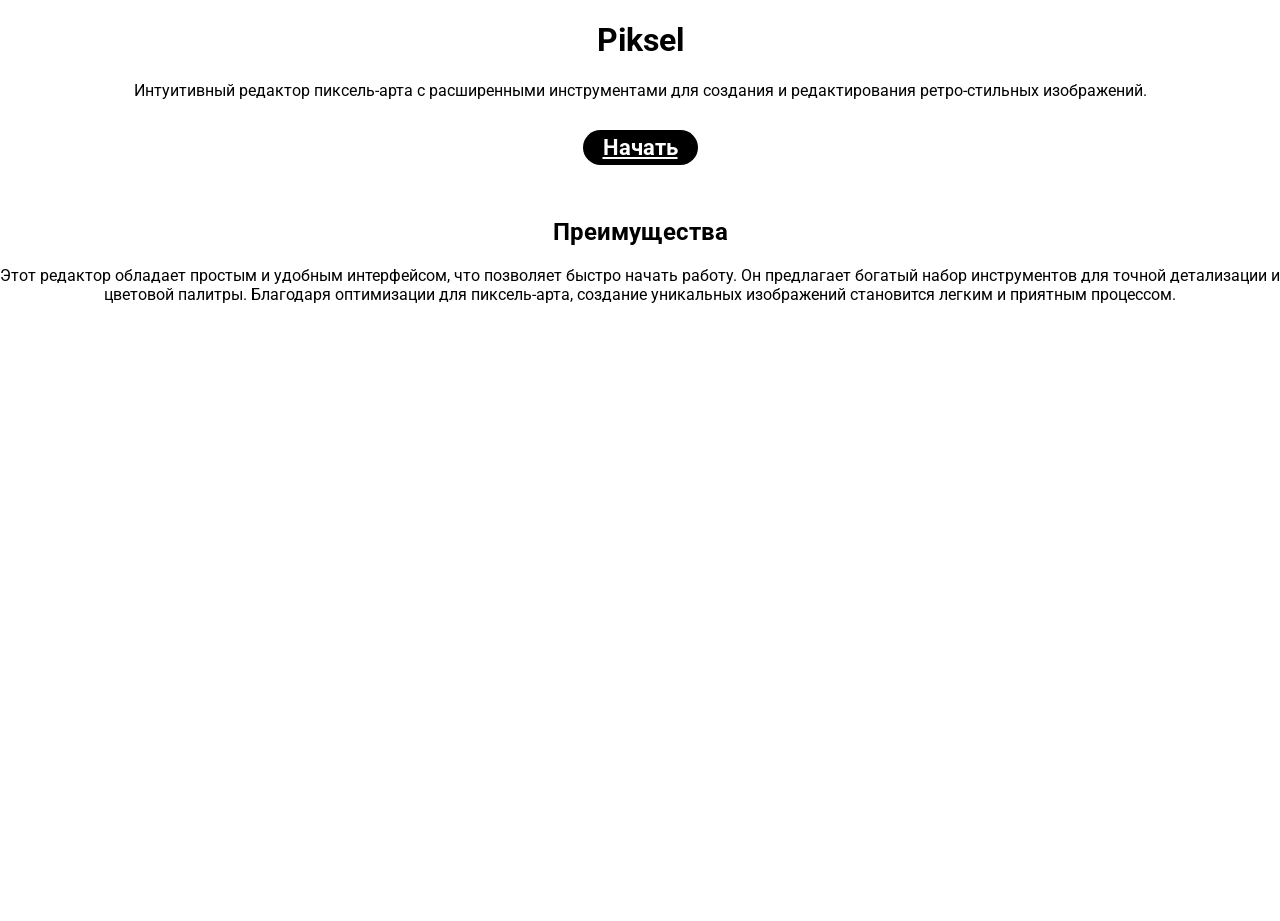
<file: index.html>
<!DOCTYPE html>
<html lang="en">
<head>
    <meta charset="UTF-8">
    <meta name="viewport" content="width=device-width, initial-scale=1.0">
    <link rel="stylesheet" href="style.css">
    <title>Piksel</title>
</head>
<body>
    <div class="title">
        <h1>Piksel</h1>
        <p>Интуитивный редактор пиксель-арта с расширенными инструментами для создания и редактирования ретро-стильных изображений.</p>
        <br>
        <a class="coolbutton" href="/draw/app">Начать</a>
        <br><br><br>
        <h2>Преимущества</h2>
        <p>Этот редактор обладает простым и удобным интерфейсом, что позволяет быстро начать работу. Он предлагает богатый набор инструментов для точной детализации и цветовой палитры. Благодаря оптимизации для пиксель-арта, создание уникальных изображений становится легким и приятным процессом.</p>
    </div>
</body>
</html>
</file>
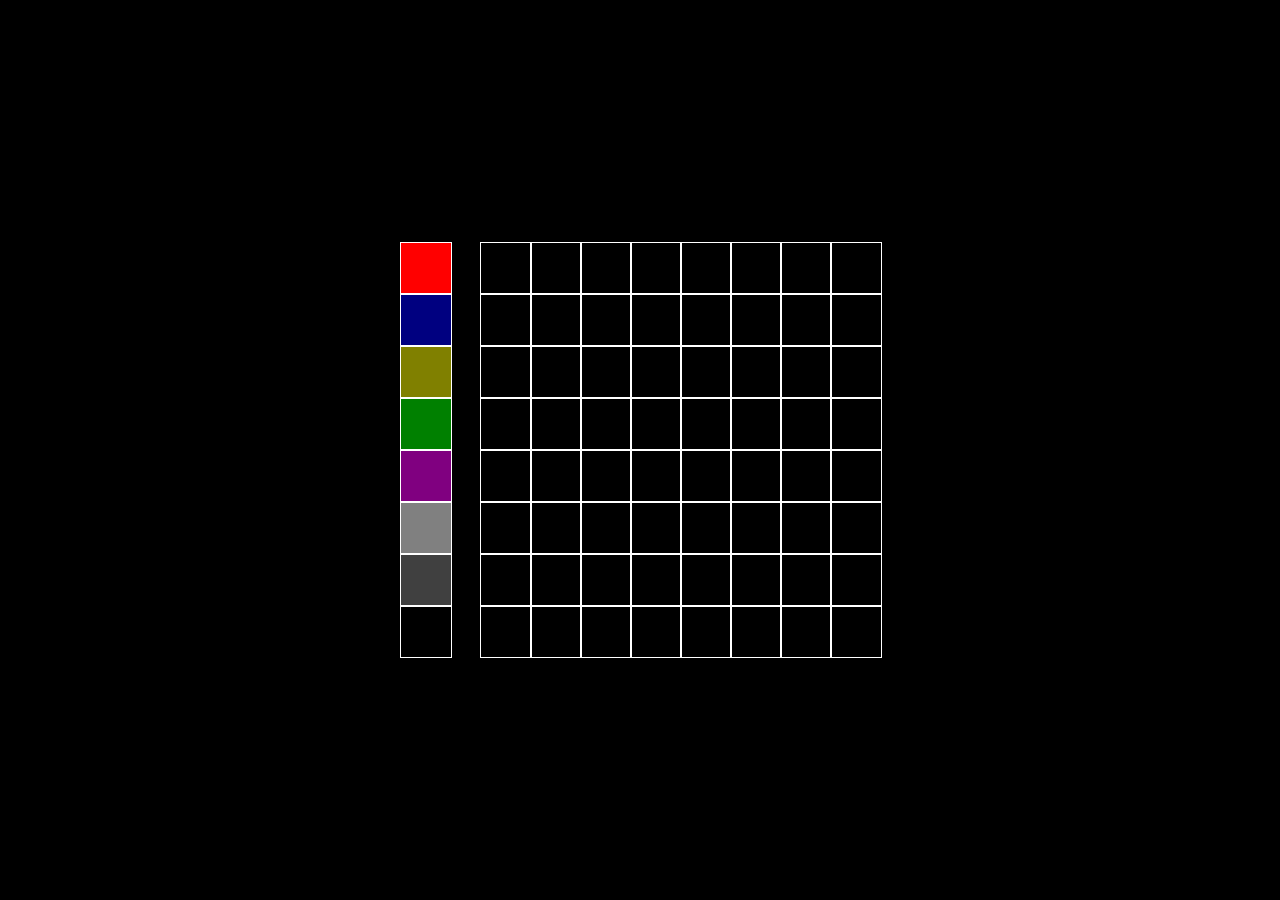
<file: app/index.html>
<!DOCTYPE html>
<html lang="en">
<head>
    <meta charset="UTF-8">
    <meta name="viewport" content="width=device-width, initial-scale=1.0">
    <link rel="stylesheet" href="style.css">
    <title>Pixel</title>
</head>
<body>
    <div class="colors">
        <div class="color red"></div>
        <div class="color blue"></div>
        <div class="color yellow"></div>
        <div class="color lime"></div>
        <div class="color pink"></div>
        <div class="color white"></div>
        <div class="color gray"></div>
        <div class="color cyan"></div>
    </div>

    <div class="container">

    </div>

     <script src="script.js"></script>
</body>
</html>
</file>
<file: style.css>
/* Не забудь подключить нужные шрифты. Удачи в разработке! */
@import url('https://fonts.googleapis.com/css2?family=Roboto:ital,wght@0,100..900;1,100..900&display=swap');

body {
    margin: 0;
    padding: 0;
    width: 100vw;
    min-height: 100vh;
    font-family: "Roboto", sans-serif;
    font-optical-sizing: auto;
}

.title {
    text-align:center;
}

.coolbutton {
    background-color: black;
    color: white;
    font-size: 22px;
    padding: 5px;
    border-radius: 25px;
    padding-left: 20px;
    padding-right: 20px;
    font-weight: 700;
    transition: all ease-out .1s
}

.coolbutton:hover {
    background-color: rgb(88, 88, 88);
}
</file>
<file: app/style.css>
body {
    width: 100vw;
    height: 100vh;
    margin: 0;
    padding: 0;
    background-color: rgb(0, 0, 0);
    align-items: center;
    display: flex;
    justify-content: center
}

.cell {
    height: 50px;
    width: 50px;
    border: 1.5px solid rgb(255, 255, 255);
}

.color {
    height: 50px;
    width: 50px;
    border: 1.5px solid rgb(255, 255, 255);
}

.container {
    display: grid;
    grid-template-columns: repeat(8, 50px);
}

.colors {
    display: grid;
    grid-template-columns: repeat(1, 50px);
    float: left;
    padding-right: 30px
}

.red {
    background-color: rgba(255, 0, 0, 0.5);
}

.red.active {
    background-color: rgba(255, 0, 0, 1);
}

.blue {
    background-color: rgba(0, 0, 255, 0.5);
}

.blue.active {
    background-color: rgba(0, 0, 255, 1);
}

.yellow {
    background-color: rgba(255, 255, 0, 0.5);
}

.yellow.active {
    background-color: rgba(255, 255, 0, 1);
}

.lime {
    background-color: rgba(0, 255, 0, 0.5);
}

.lime.active {
    background-color: rgba(0, 255, 0, 1);
}

.pink {
    background-color: rgba(255, 0, 255, 0.5);
}

.pink.active {
    background-color: rgba(255, 0, 255, 1);
}

.white {
    background-color: rgba(255, 255, 255, 0.5);
}

.white.active {
    background-color: rgba(255, 255, 255, 1);
}

.gray {
    background-color: rgba(128, 128, 128, 0.5);
}

.gray.active {
    background-color: rgba(128, 128, 128, 1);
}

.cyan {
    background-color: rgba(0, 0, 0, 0.5);
}

.cyan.active {
    background-color: rgba(0, 0, 0, 1);
}
</file>
